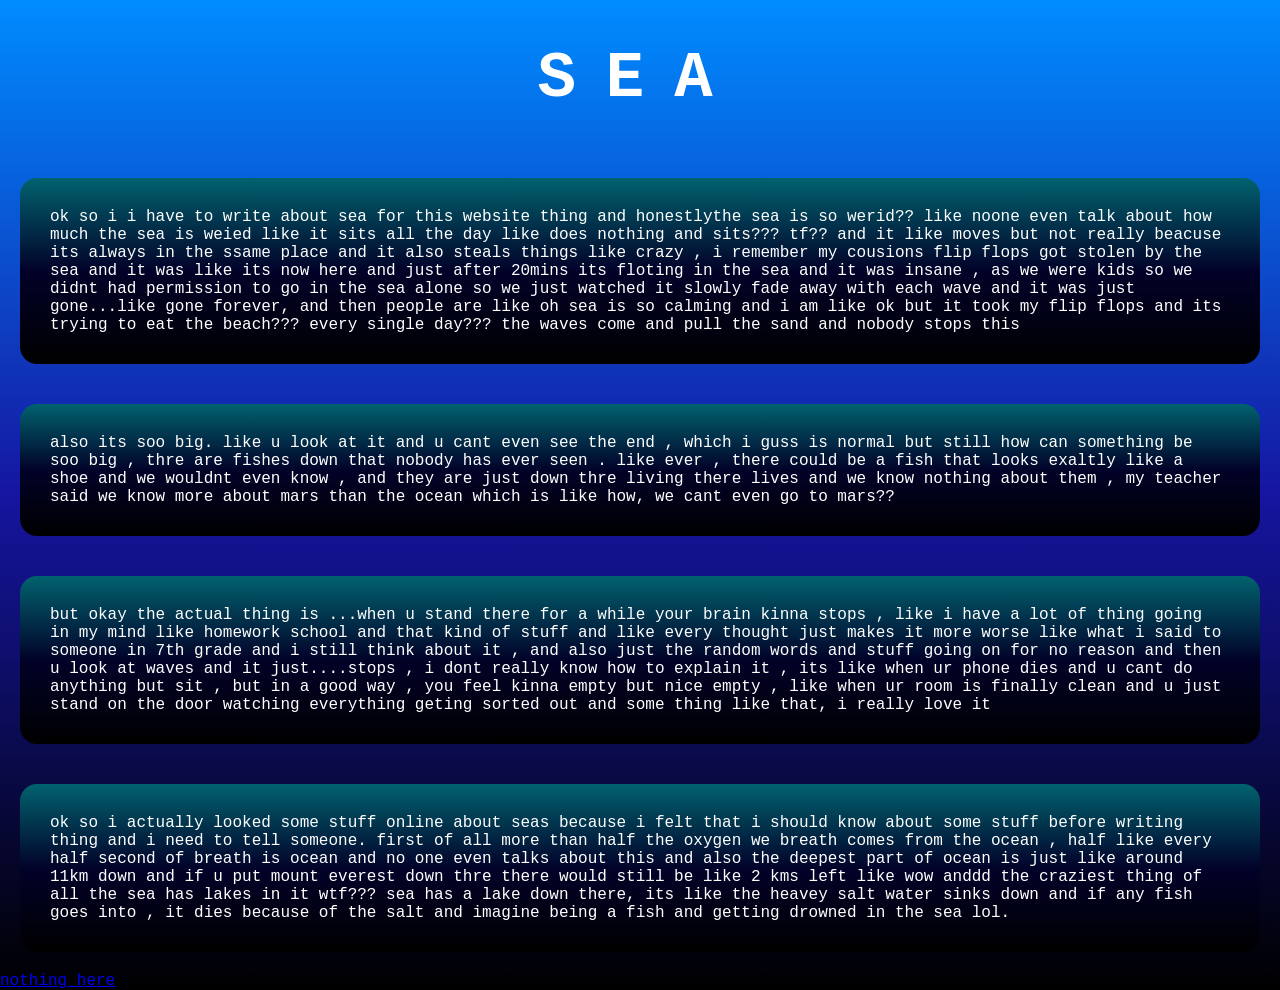
<file: index.html>
<!DOCTYPE html>
<html lang="en">
<head>
    <meta charset="UTF-8">
    <meta name="viewport" content="width=device-width, initial-scale=1.0">
    <title>hmmmm</title>
    <link rel="stylesheet" href="style.css">

</head>
<body>

    <div class="head">
        
        
        <h1>sea</h1>
    </div>

    <div class="para1">

        <p1>ok so i i have to write about sea for this website thing and honestlythe sea is so werid?? like noone even talk about how much the sea is weied like it sits all the day like does nothing and sits??? tf?? and it like moves but not really beacuse its always in the ssame place and it also steals things like crazy , i remember my cousions flip flops got stolen by the sea and it was like its now here and just after 20mins its floting in the sea and it was insane , as we were kids so we didnt had permission to go in the sea alone so we just watched it slowly fade away with each wave and it was just gone...like gone forever, and then people are like oh sea is so calming and i am like ok but it took my flip flops and its trying to eat the beach??? every single day??? the waves come and pull the sand and nobody stops this</p1>
    </div>

    <div class="para2">
        <p1> also its soo big. like u look at it and u cant even see the end , which i guss is normal but still how can something be soo big , thre are fishes down that nobody has ever seen . like ever , there could be a fish that looks exaltly like a shoe and we wouldnt even know , and they are just down thre living there lives and we know nothing about them , my teacher said we know more about mars than the ocean which is like how, we cant even go to mars?? </p1>
    </div>

    <div class="para3">

        <p1> but okay the actual thing is ...when u stand there for a while your brain kinna stops , like i have a lot of thing going in my mind like homework school and that kind of stuff and like every thought just makes it more worse like what i said to someone in 7th grade and i still think about it , and also just the random words and stuff going on for no reason and then u look at waves and it just....stops , i dont really know how to explain it , its like when ur phone dies and u cant do anything but sit , but in a good way , you feel kinna empty but nice empty , like when ur room is finally clean and u just stand on the door watching everything geting sorted out and some thing like that, i really love it

        </p1>
    </div>

    <div class="para4">

        <p1>ok so i actually looked some stuff online about seas because i felt that i should know about some stuff before writing thing and i need to tell someone. first of all more than half the oxygen we breath comes from the ocean , half like every half second of breath is ocean and no one even talks about this and also the deepest part of ocean is just like around 11km down and if u put mount everest down thre there would still be like 2 kms left like wow anddd the craziest thing of all the sea has lakes in it wtf??? sea has a lake down there, its like the heavey salt water sinks down and if any fish goes into , it dies because of the salt and imagine being a fish and getting drowned in the sea lol. </p1>
    </div>


 <a href="about.html">nothing here</a>
    
</body>
</html>
</file>
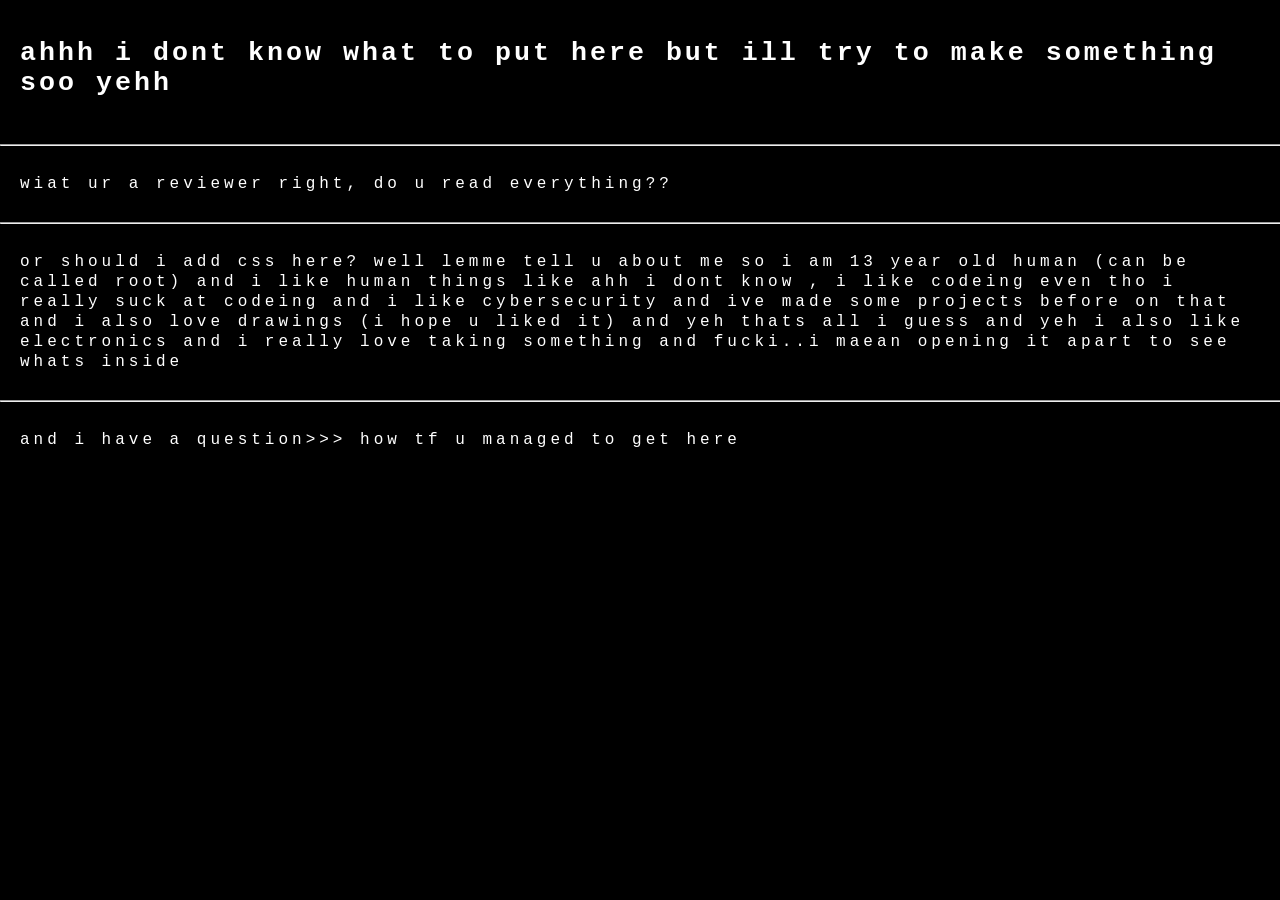
<file: about.html>
<!DOCTYPE html>
<html lang="en">
<head>
    <meta charset="UTF-8">
    <meta name="viewport" content="width=device-width, initial-scale=1.0">
    <title>Document</title>
    <link rel="stylesheet" href="style2.css">
    

</head>
<body>
    <div class="head">
        <h1>ahhh i dont know what to put here but ill try to make something soo yehh</h1>
    </div>

    <hr class="line">
    <p1>wiat ur a reviewer right, do u read everything??</p1>

    <hr class="line">

    <p1>or should i add css here? well lemme tell u about me so i am 13 year old human (can be called root) and i like human things like ahh i dont know , i like codeing even tho i really suck at codeing and i like cybersecurity and ive made some projects before on that and i also love drawings (i hope u liked it) and yeh thats all i guess and yeh i also like electronics and i really love taking something and fucki..i maean opening it apart to see whats  inside  </p1>

    <hr class="line">

    <p1>and i have a question>>> how tf u managed to get here</p1>
</body>


</html>
</file>
<file: style.css>
body{
    margin: 0;
    border: 0;
    font-family: 'Courier New', Courier, monospace;

    display: flex;
    flex-direction: column;
    justify-content: center;
    justify-items: center;
    background: linear-gradient(rgb(0, 140, 255), rgb(21, 21, 160), rgb(0, 0, 0));
    color: white;


}
.head{
    text-align: center;
    text-transform: uppercase;
    letter-spacing: 30px;
    font-style: bold;
    font-size: xx-large;
    animation: glow 4s ease-in-out infinite;

}
@keyframes glow {
    0% ,100% {
        text-shadow: 0 0 10 rgba(127, 196, 220, 0.3);
    }
    50% { text-shadow: 0 0 30px rgba(127, 196, 220, 0.9); }

}
.para1{
    margin: 20px;
    padding: 30px;
    background: linear-gradient(rgb(1, 98, 110) , rgb(2, 2, 41) , black);
    border-radius: 17px;
    box-sizing: border-box;

}

.para2{
    margin: 20px;

    padding: 30px;
    background: linear-gradient(rgb(1, 98, 110) , rgb(2, 2, 41) , black);
    border-radius: 17px;
    box-sizing: border-box;
}
.para3{
    margin: 20px;
    padding: 30px;
    background: linear-gradient(rgb(1, 98, 110), rgb(2, 2, 41), black);
    box-sizing: border-box;
    border-radius: 17px;
}
.para4{
    margin: 20px;
    padding: 30px;
    background: linear-gradient(rgb(1, 98, 110), rgb(2 ,2 , 42), black);
    box-sizing: border-box;
    border-radius: 17px;


}
.para1, .para2, .para3, .para4{
    animation: float 6s ease-in-out infinite, rise 1s ease-out both;

    
}
@keyframes float {

    0%, 100%{
        transform: translateY(0px);
    }
    50%{
        transform: translateY(-6px);
    }
}
.para1 {animation-delay: 0s;}
.para2{animation-delay: 0.6s;}
.para3{animation-delay: 1.2s;}
.para4{animation-delay: 0.4;}

@keyframes rise{
    from{
        opacity: 0;
        
    }
    to{
        opacity: 1;
        
    }
}
</file>
<file: style2.css>
body{
    background-color: black;
    display: flex;
    flex-direction: column;
    border: 0;
    margin: 0;
    font-family: 'Courier New', Courier, monospace;
}
.head{
    color: white;
    letter-spacing: 3px;
    font-size: smaller;
    margin: 20px;

}
.line{
    width: 100%;
    color: white;
}
p1{
    color: white;
    margin: 20px;
    letter-spacing: 4px;
    line-height: 20px;
    
}
</file>
